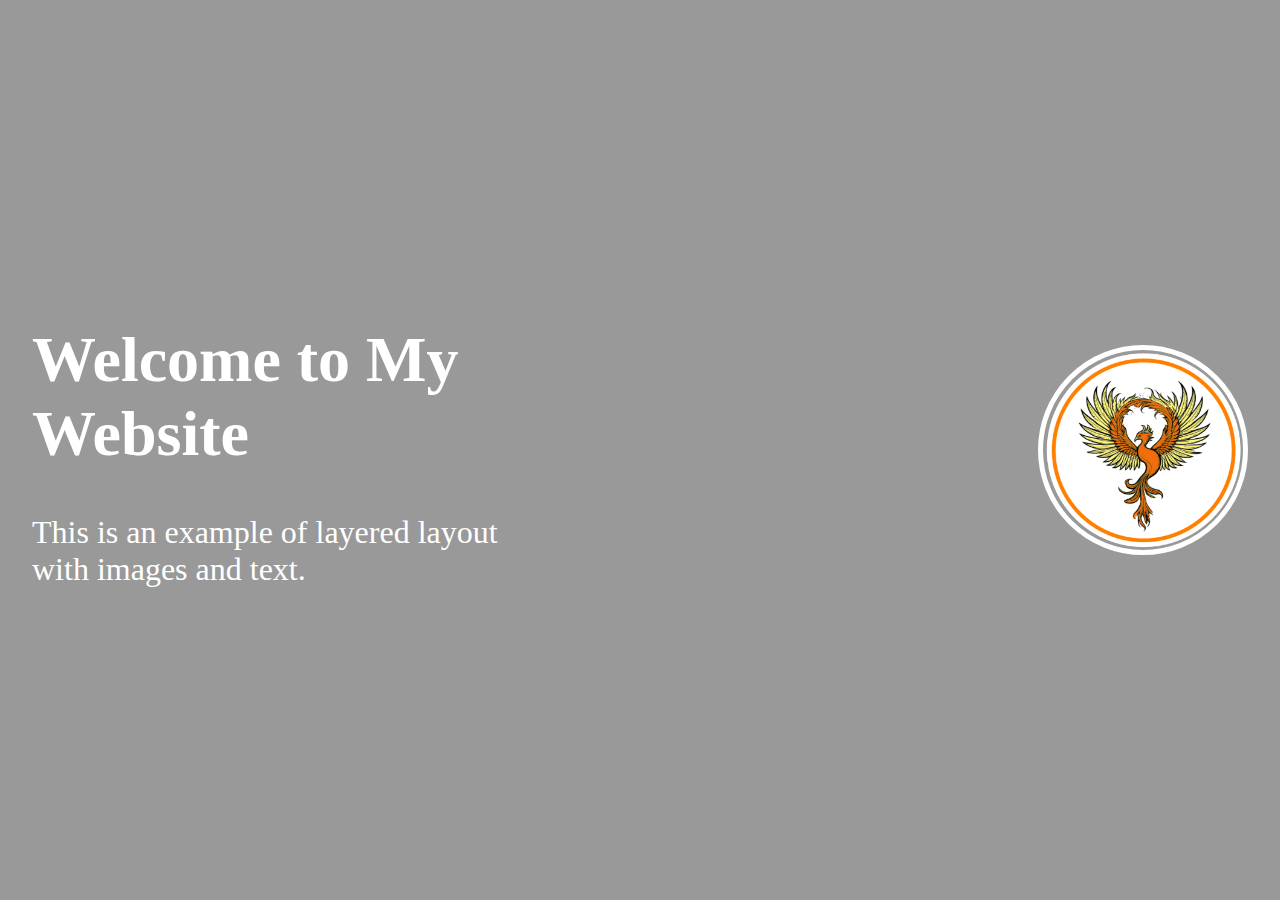
<file: banner.html>
<!DOCTYPE html>
<html lang="en">
<head>
  <meta charset="UTF-8">
  <meta name="viewport" content="width=device-width, initial-scale=1.0">
  <title>Layered Image Layout</title>
  <style>
    body, html {
      margin: 0;
      padding: 0;
    }

    .hero-container {
      position: relative;
      width: 100%;
      height: 100vh; /* Full height of viewport */
      background-image: url('https://lucypearson.uk/orangeswooshbgd.jpeg');
      background-size: cover;
      background-position: center;
      display: flex;
      align-items: center;
      justify-content: space-between;
      padding: 2rem;
      box-sizing: border-box;
      color: white;
    }

    .hero-text {
      z-index: 2;
      max-width: 40%;
      font-size: 2rem;
    }

    .round-image {
      position: absolute;
      top: 50%;
      right: 2rem;
      transform: translateY(-50%);
      width: 200px;
      height: 200px;
      border-radius: 50%;
      object-fit: cover;
      border: 5px solid white;
      z-index: 2;
    }

    /* Optional: Overlay to darken background for text readability */
    .overlay {
      position: absolute;
      top: 0; left: 0;
      width: 100%; height: 100%;
      background-color: rgba(0, 0, 0, 0.4);
      z-index: 1;
    }
  </style>
</head>
<body>

  <div class="hero-container">
    <div class="overlay"></div>
    
    <div class="hero-text">
      <h1>Welcome to My Website</h1>
      <p>This is an example of layered layout with images and text.</p>
    </div>

    <img src="images/whiteCircleOrangeRing.png" alt="Round" class="round-image">

  </div>

</body>
</html>
</file>
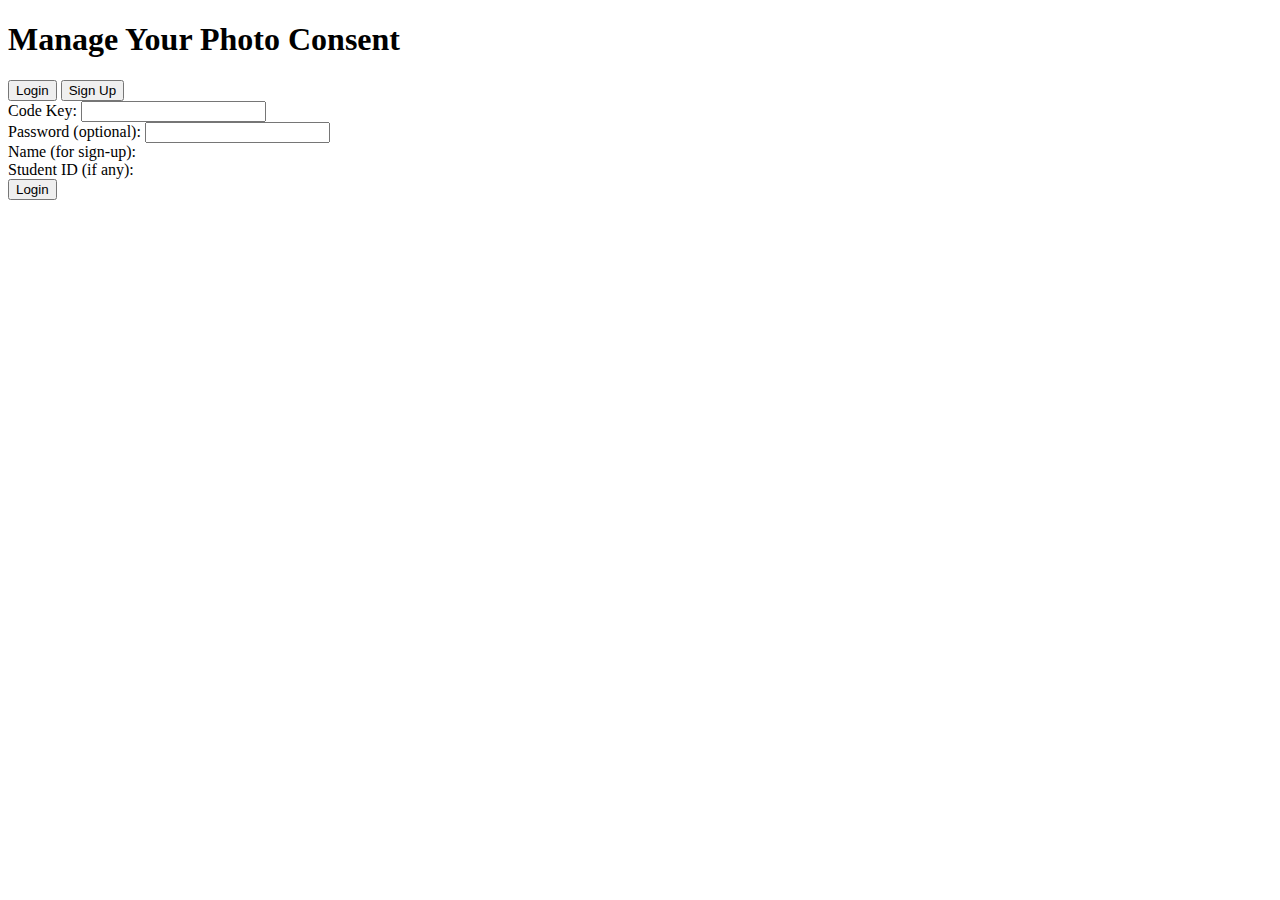
<file: portal.html>
<!DOCTYPE html>
<html>
<head>
  <title>Photo Consent Preferences</title>
</head>
<body>
  <h1>Manage Your Photo Consent</h1>

  <div id="authSection">
    <button onclick="toggleMode('login')">Login</button>
    <button onclick="toggleMode('signup')">Sign Up</button>
  </div>

  <form id="authForm">
    <label>Code Key: <input type="text" id="codeKey" required></label><br>
    <label>Password (optional): <input type="password" id="password"></label><br>
    <label>Name (for sign-up): <input type="text" id="nameField" style="display:none;"></label><br>
    <label>Student ID (if any): <input type="text" id="studentIdField" style="display:none;"></label><br>
    <button type="submit" id="submitButton">Login</button>
  </form>

  <div id="userInfo" style="display:none;">
    <h3>Update Preferences</h3>
    <label>Snapchat: <input type="text" id="Snapchat"></label><br>
    <label>TikTok: <input type="text" id="TikTok"></label><br>
    <label>Instagram: <input type="text" id="Instagram"></label><br>
    <label>Custom Photo Preferences: <textarea id="CustomPhotoPreferences"></textarea></label><br>
    <button onclick="updatePreferences()">Update</button>
  </div>

  <script>
    const endpoint = 'https://script.google.com/macros/s/AKfycbwPiTISZmaVthIy01n-e_Y3StZ8jfI6qNjlqW-XLq54YRTuu8ww_p7LA1qx8NUpDbwh/exec';
    let mode = 'login';

    function toggleMode(newMode) {
      mode = newMode;
      document.getElementById('nameField').style.display = (mode === 'signup') ? 'inline' : 'none';
      document.getElementById('studentIdField').style.display = (mode === 'signup') ? 'inline' : 'none';
      document.getElementById('submitButton').textContent = (mode === 'signup') ? 'Sign Up' : 'Login';
    }

    document.getElementById('authForm').addEventListener('submit', async (e) => {
      e.preventDefault();
      const codeKey = document.getElementById('codeKey').value;
      const password = document.getElementById('password').value;
      const name = document.getElementById('nameField').value;
      const studentId = document.getElementById('studentIdField').value;

      let payload = { codeKey, password };

      if (mode === 'signup') {
        payload.signup = true;
        payload.name = name;
        payload.studentId = studentId;
      }

      const res = await fetch(endpoint, {
        method: 'POST',
        body: JSON.stringify(payload)
      });

      const result = await res.json();

      if (result.status === 'OK' || result.status === 'Created') {
        document.getElementById('userInfo').style.display = 'block';
        ['Snapchat', 'TikTok', 'Instagram', 'Custom Photo Preferences'].forEach(key => {
          const id = key.replace(/ /g, '');
          if (document.getElementById(id)) {
            document.getElementById(id).value = result.data?.[key] || '';
          }
        });
        alert(result.status === 'Created' ? 'Account created!' : 'Login successful');
      } else {
        alert(result.error || 'Something went wrong');
      }
    });

    async function updatePreferences() {
      const codeKey = document.getElementById('codeKey').value;
      const password = document.getElementById('password').value;

      const update = {
        Snapchat: document.getElementById('Snapchat').value,
        TikTok: document.getElementById('TikTok').value,
        Instagram: document.getElementById('Instagram').value,
        'Custom Photo Preferences': document.getElementById('CustomPhotoPreferences').value,
      };

      const res = await fetch(endpoint, {
        method: 'POST',
        body: JSON.stringify({ codeKey, password, update })
      });

      const result = await res.json();
      alert(result.status);
    }
  </script>
</body>
</html>
</file>
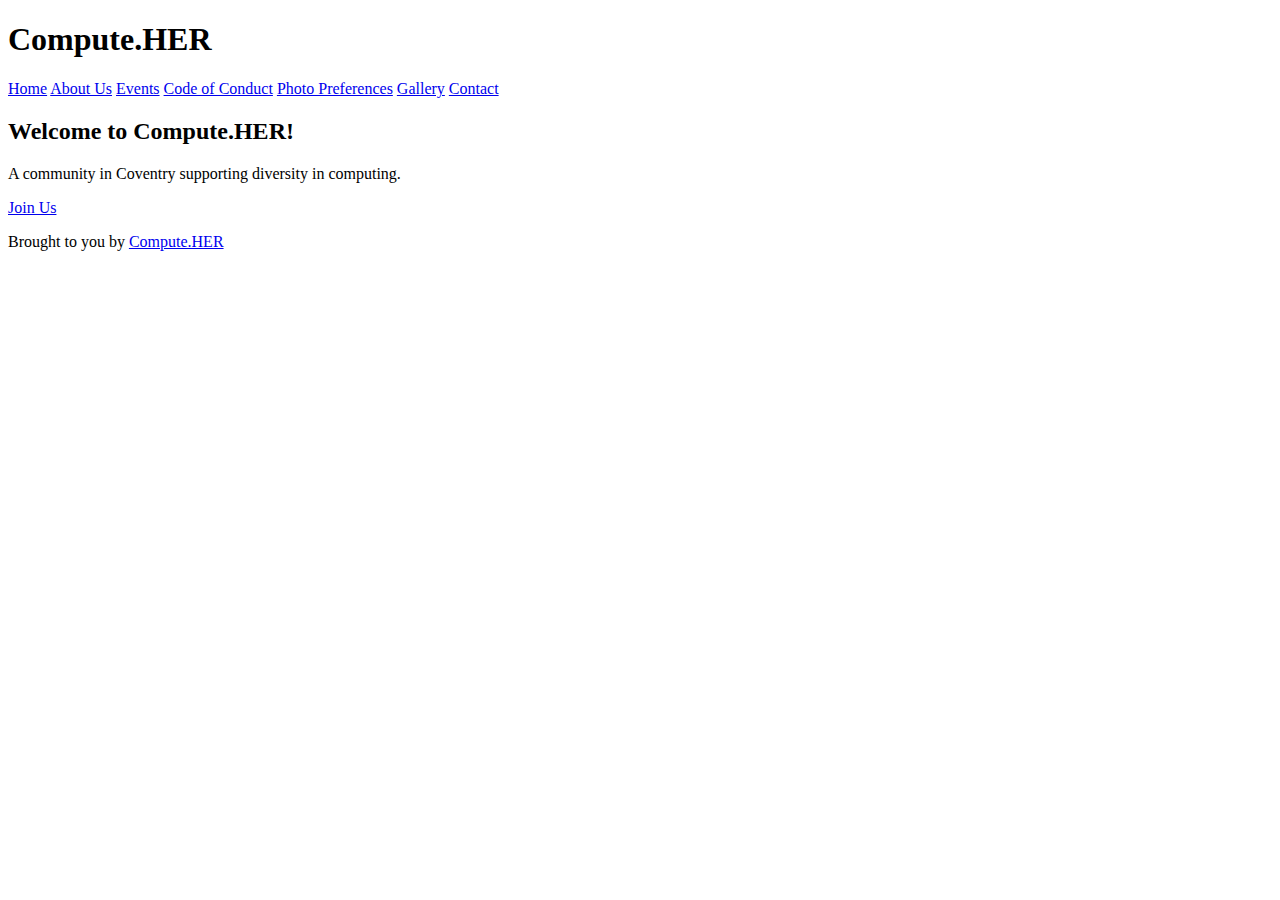
<file: portall.html>
<!DOCTYPE html>
<html lang=”en”>
<head>
<meta charset=”TTF-8”>
<title>Compute.HER</title>
<link rel=”stylesheet” href=”style.css”>
</head>
<body>
	<header>
		<h1>Compute.HER</h1>
		<nav>
			<a href='index.html'>Home</a>
			<a href=”about.html”>About Us</a>
			<a href=”events.html”>Events</a>
			<a href=”conduct.html”>Code of Conduct</a>
			<a href='portal.html'>Photo Preferences</a>
			<a href=”gallery.html”>Gallery</a>
			<a href=”contact.html”>Contact</a>
		</nav>
	</header>

	<main>
		<h2>Welcome to Compute.HER!</h2>
		<p>A community in Coventry supporting diversity in computing.</p>
		<a href=”portal.html” class=”btn”>Join Us</a>
	</main>
	
	<footer>
		<p>Brought to you by <a href=”contact.html”>Compute.HER</a></p>
	</footer>
</body>
</html>
</file>
